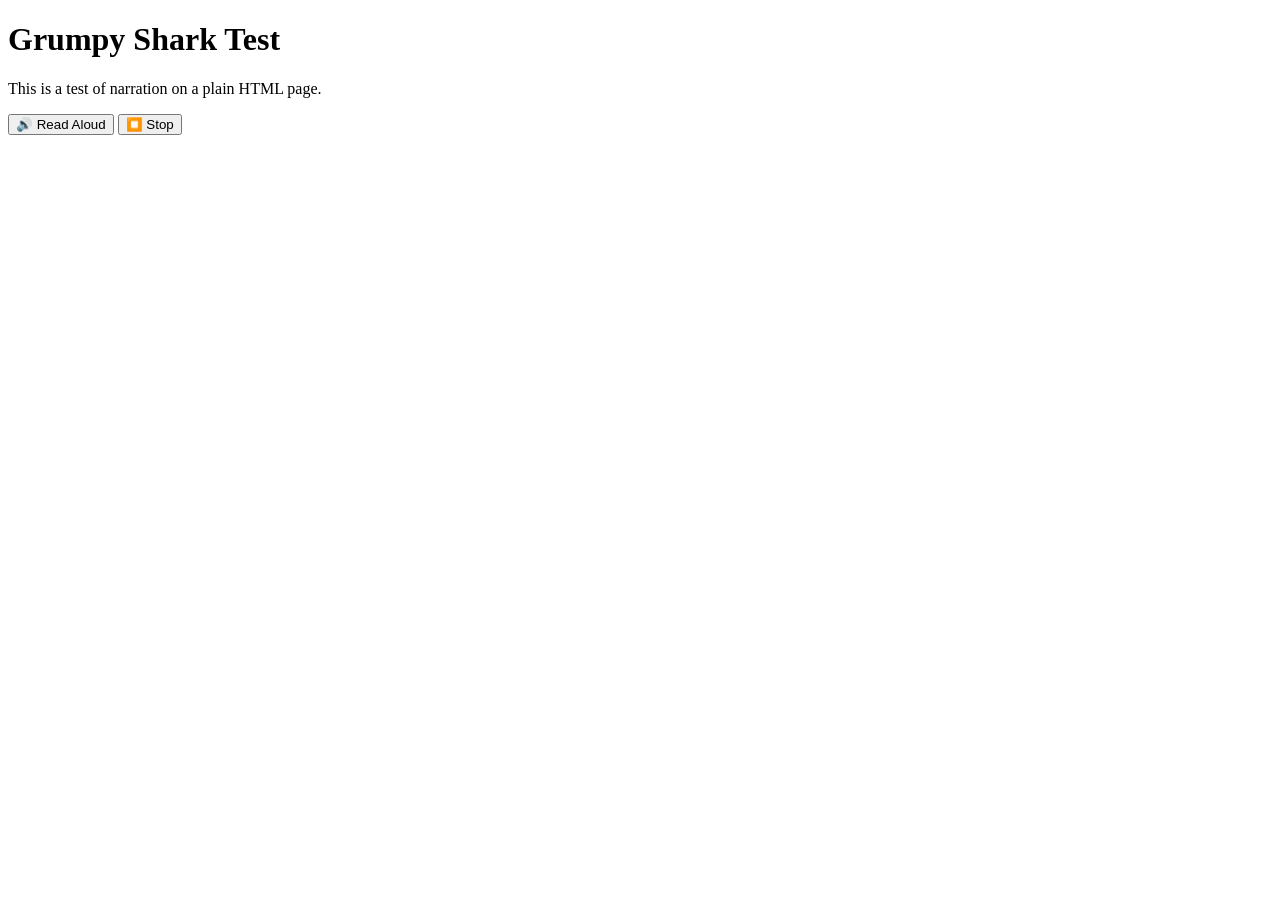
<file: test.html>
<!DOCTYPE html>
<html lang="en">

<head>
    <meta charset="UTF-8" />
    <title>Test Narration</title>
    <script>
        function speakText(text) {
            const utterance = new SpeechSynthesisUtterance(text);
            utterance.lang = 'en-AU';
            speechSynthesis.speak(utterance);
        }

        function narratePage() {
            const main = document.querySelector('main');
            if (main) {
                speakText(main.innerText);
            }
        }

        function stopNarration() {
            speechSynthesis.cancel();
        }

        console.log("Test page JS loaded");
    </script>
</head>

<body>
    <main>
        <h1>Grumpy Shark Test</h1>
        <p>This is a test of narration on a plain HTML page.</p>
        <button onclick="narratePage()">🔊 Read Aloud</button>
        <button onclick="stopNarration()">⏹️ Stop</button>
    </main>
</body>

</html>
</file>
